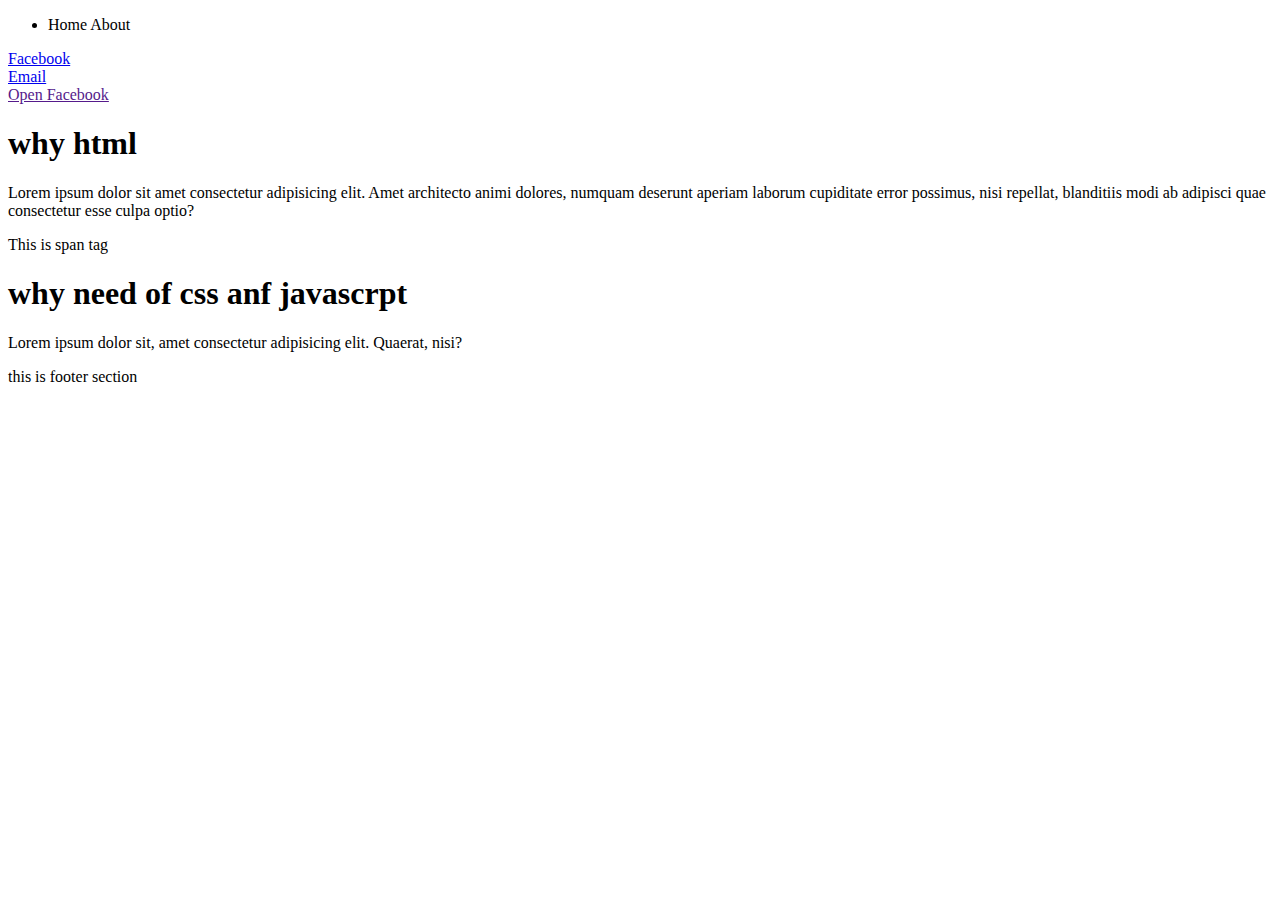
<file: templates/index.html>
<!DOCTYPE html>
<html lang="en">
<head>
    <meta charset="UTF-8">
    <meta http-equiv="X-UA-Compatible" content="IE=edge">
    <meta name="viewport" content="width=device-width, initial-scale=1.0">
    <title>Document</title>
</head>
<body>
    <header>
    <ul>
        <li>
            Home
            About
        </li>
    </ul>
    </header>
    <main>
        <section>
            <a href="https://www.youtube.com/watch?v=BsDoLVMnmZs&t=4857s">Facebook</a><br>
            <a href="https://www.bing.com/search?q=web+whatsapp&cvid=b8ce70b64c454859bf25c4d2fd353c57&aqs=edge.0.0j69i57j0l3j46j0l3.2345j0j4&FORM=ANAB01&PC=U531" target="Email_id">Email</a><br>
            <a href=""https://www.google.com" target="_blank">Open Facebook</a><br>
        </section>
        <section>
            <div>
                <h1>
                    why html
                </h1>
                <p>Lorem ipsum dolor sit amet consectetur adipisicing elit.
                     Amet architecto animi dolores, numquam deserunt aperiam laborum cupiditate
                      error possimus, 
                    nisi repellat, blanditiis modi ab adipisci quae consectetur esse culpa optio?
                </p>
                <span>This is span tag </span>
            </div>
            <div>
                <h1>
                    why need of css anf javascrpt
                </h1>
                <p>Lorem ipsum dolor sit, amet consectetur adipisicing elit. Quaerat, nisi?

                </p>
            </div>
        </section>
    </main>
    <footer>
        this is footer section
    </footer>
</body>
</html>
</file>
